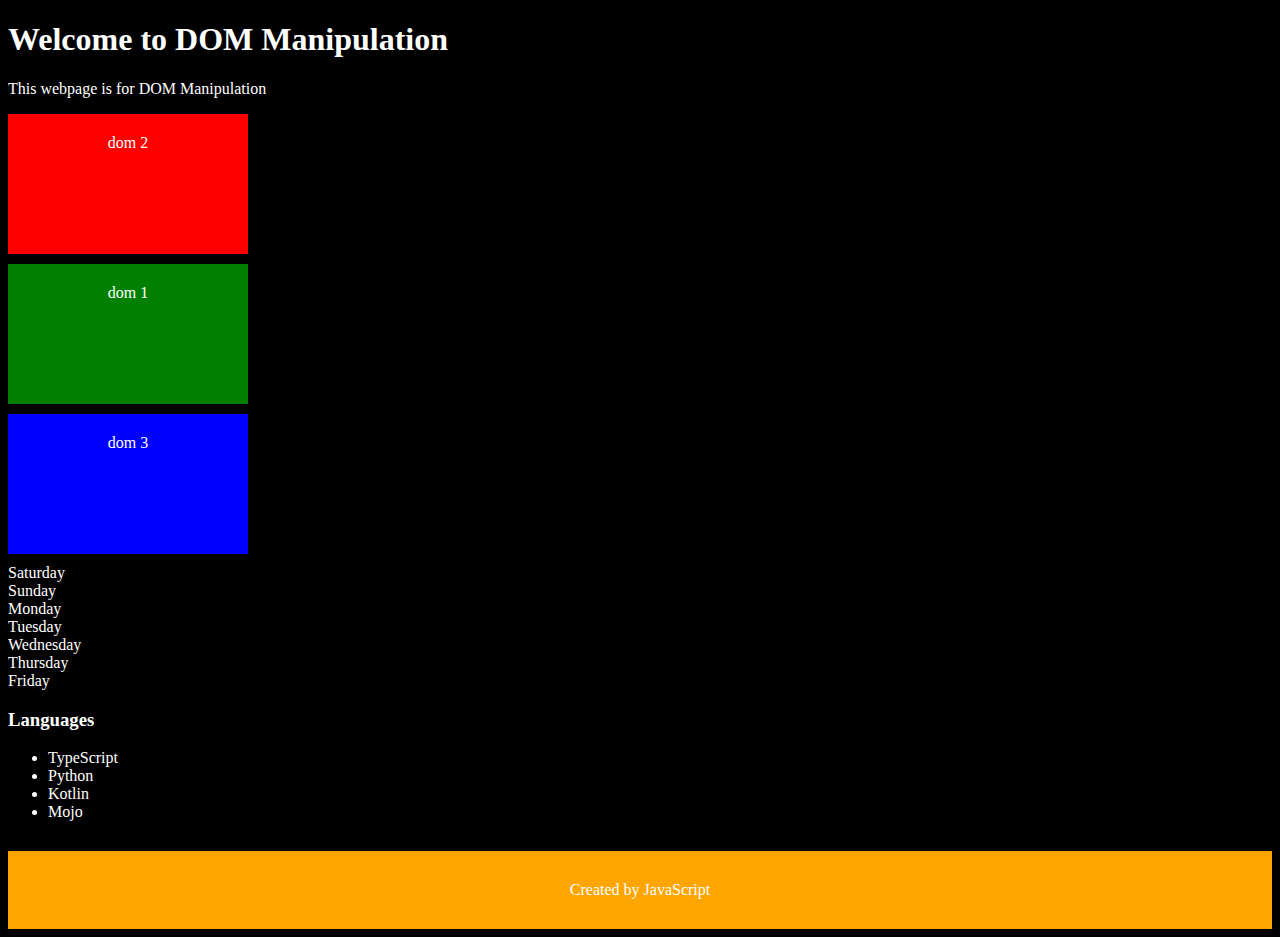
<file: 05_dom/index.html>
<!DOCTYPE html>
<html lang="en">
<head>
    <meta charset="UTF-8">
    <meta name="viewport" content="width=device-width, initial-scale=1.0">
    <title>DOM Manipulation</title>
    <link rel="stylesheet" href="style.css">
</head>
<body class="bg-black">
    <h1>Welcome to DOM Manipulation</h1>
    <p id="para">This webpage is for <span class="display: none">DOM Manipulation</span></p>
    <div class="box box-1">dom 2</div>
    <div class="box box-2">dom 1</div>
    <div class="box box-3">dom 3</div>
    <div class="parent">
        <div class="day">Saturday</div>
        <div class="day">Sunday</div>
        <div class="day">Monday</div>
        <div class="day">Tuesday</div>
        <div class="day">Wednesday</div>
        <div class="day">Thursday</div>
        <div class="day">Friday</div>
    </div>

    <h3>Languages</h3>
    <ul class="languages">
        <li class="list-item">JavaScript</li>
    </ul>


    <script src="script.js"></script>
</body>
</html>
</file>
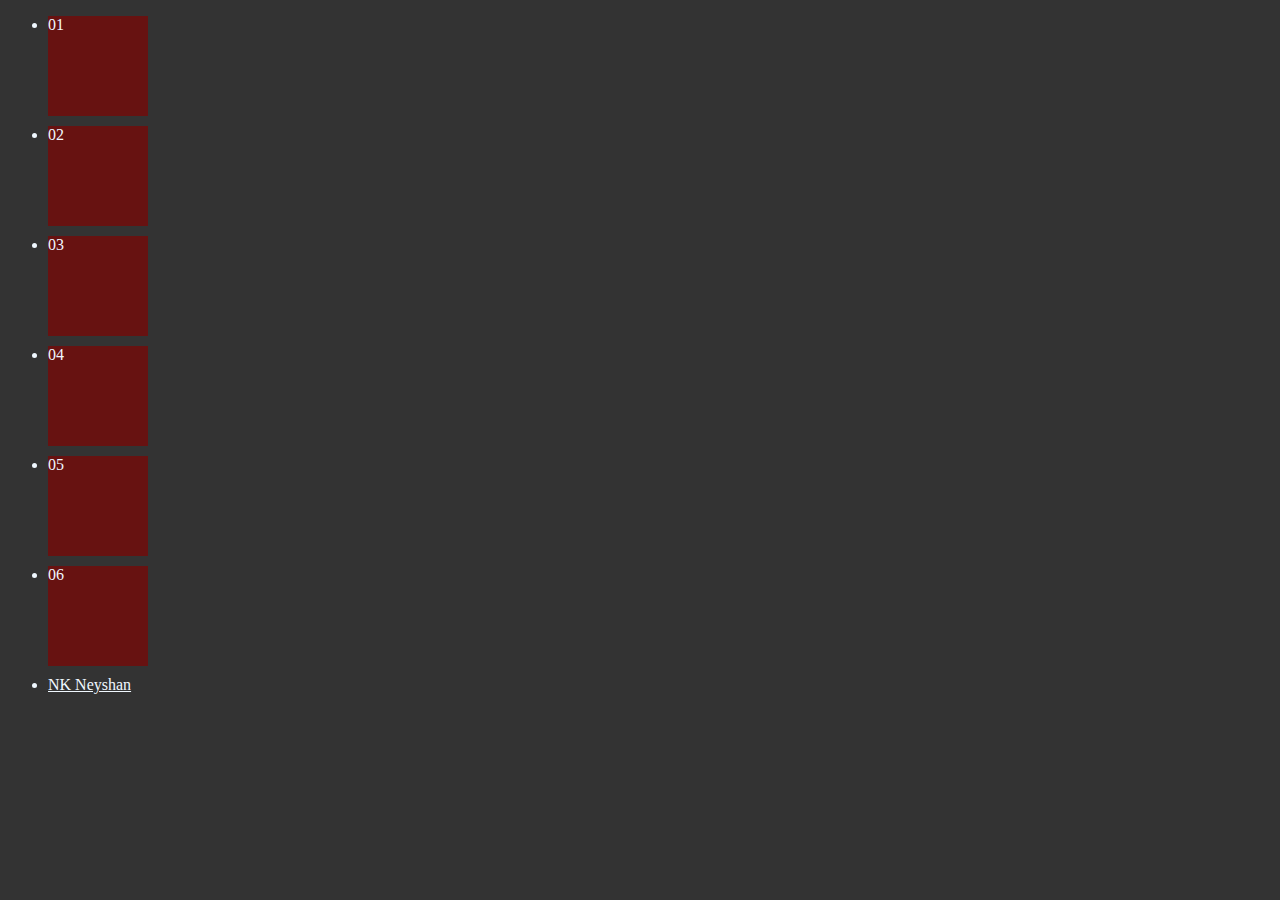
<file: 06_events/01_event.html>
<!DOCTYPE html>
<html lang="en">
<head>
    <meta charset="UTF-8">
    <meta name="viewport" content="width=device-width, initial-scale=1.0">
    <title>Event Handlers</title>
</head>
<body style="color:aliceblue; background-color: #333">
    <ul style="display: flex; flex-direction: column; gap: 10px" id="boxes">
        <li><div style="width: 100px; height:100px; background-color: #671211;" id="01" class="box">01</div></li>
        <li><div style="width: 100px; height:100px; background-color: #671211;" id="02" class="box">02</div></li>
        <li><div style="width: 100px; height:100px; background-color: #671211;" id="03" class="box">03</div></li>
        <li><div style="width: 100px; height:100px; background-color: #671211;" id="04" class="box">04</div></li>
        <li><div style="width: 100px; height:100px; background-color: #671211;" id="05" class="box">05</div></li>
        <li><div style="width: 100px; height:100px; background-color: #671211;" id="06" class="box">06</div></li>
        <li><a href="https://facebook.com/neyshank" target="_blank" style="color: aliceblue" id="link">NK Neyshan</a></li>
    </ul>


    <script>
        // [need to study]
        /**
         * {type, timestamp, preventDefault},
         * {target, toElement, srcElement, currentTarget},
         * {clientX, clientY, screenX, screenY},
         * {altkey, ctrlkey, shiftkey, keyCode}
        */
        
        // document.querySelector("#link").addEventListener('click', (e) => {e.preventDefault()}, false);

        // boxes.addEventListener('click', function(e){
            //     console.log(e);
        // }, false);
        

        // removing clicked boxes
        // [process 01]
        const box = document.querySelectorAll(".box");
        box.forEach((box) => {
            box.addEventListener('click', function(e){
                box.parentNode.remove();
            }, false);
        });
        
        // [process 02]
        const boxes = document.querySelector("#boxes");
        boxes.addEventListener('click', function(e){
            if (e.target.tagName === "DIV") {
                e.target.parentNode.remove();
            }
        }, false);

        
        /** 
         * [back-propogation]: when an eventListener is added to an element, it also triggers/executes its parent elements' functions if the same eventListener is added to them. true/false/default applies to the parent.
 
         * [capturing]:{when set to 'true'} function execution sequence => from top parent to last child.
         boxes.addEventListener('click', function(e){console.log("This is the parent.")}, true);   // this will execute first
         box.forEach((box) => {box.addEventListener('click', function(e){console.log(`This is box ${e.target.id}`)}, false)});    // this will execute last
         
         * [bubbling]:{default / when set to 'false'} function execution sequence => from last child to top parent.
         boxes.addEventListener('click', function(e){console.log("This is the parent.")}, false);   // this will execute last
         box.forEach((box) => {box.addEventListener('click', function(e){console.log(`This is box ${e.target.id}`)}, false)});    // this will execute first
         
         * [stopPropogation()]: stops propogation. only executes targeted element's function. need to set 'false' or default on parent.
         boxes.addEventListener('click', function(e){console.log("This is the parent.")}, false);   // this will not execute
         box.forEach((box) => {
             box.addEventListener('click', function(e){
                 e.stopPropagation()
                 console.log(`This is box ${e.target.id}`)
             }, false);
         });    // only this will execute
        */
    
    </script>
</body>
</html>
</file>
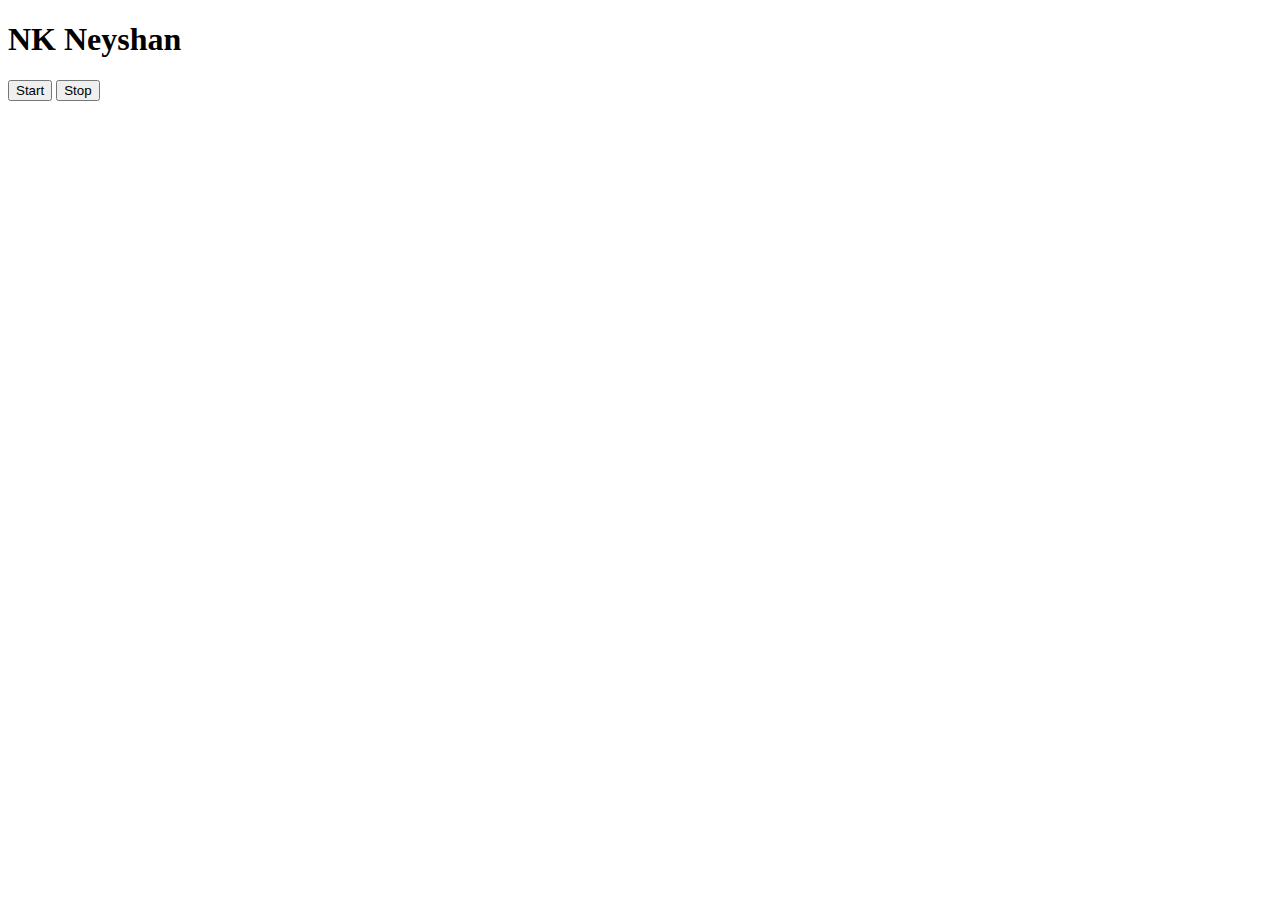
<file: 06_events/02_example.html>
<!DOCTYPE html>
<html lang="en">
<head>
    <meta charset="UTF-8">
    <meta name="viewport" content="width=device-width, initial-scale=1.0">
    <title>Document</title>
</head>
<body>
    <h1>NK Neyshan</h1>
    <button id="start">Start</button>
    <button id="stop">Stop</button>
</body>
<script>
    const sayDate = function(str){
        console.log(str, Date.now());
    }

    const intervalId = setInterval(sayDate, 1000, "hi")

    clearInterval(intervalId)
</script>
</html>
</file>
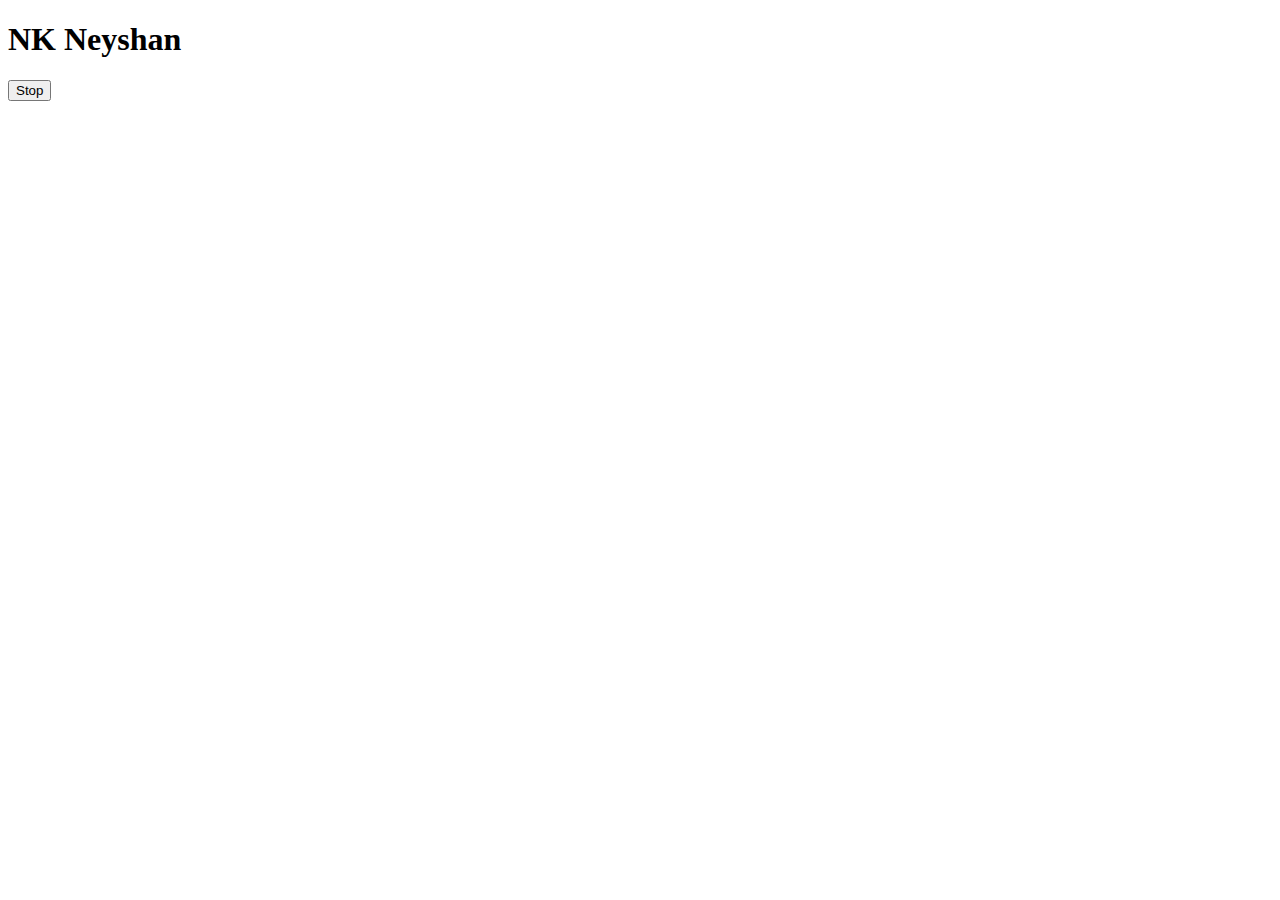
<file: 06_events/03_example.html>
<!DOCTYPE html>
<html lang="en">
<head>
    <meta charset="UTF-8">
    <meta name="viewport" content="width=device-width, initial-scale=1.0">
    <title>Document</title>
</head>
<body>
    <h1>NK Neyshan</h1>
    <button id="stop">Stop</button>
</body>
<script>
    const sayKneysh = function(){
        console.log("Kneysh");
    }
    const changeText = function(){
        document.querySelector('h1').innerHTML = "NK the Great"
    }

    const changeMe = setTimeout(changeText, 2000)

    document.querySelector('#stop').addEventListener('click', function(){
        clearTimeout(changeMe)
        console.log("STOPPED")
    })
</script>
</html>
</file>
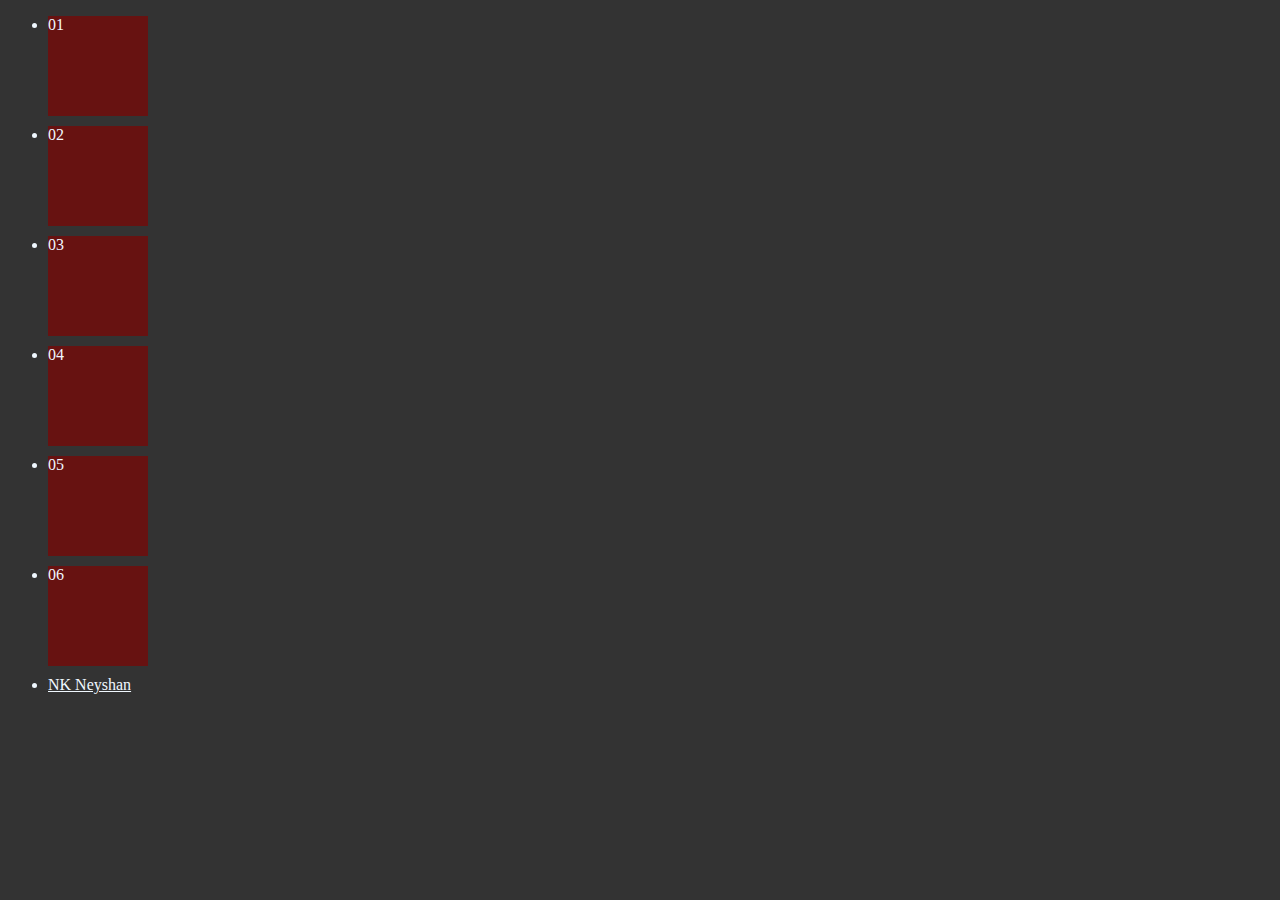
<file: 08_events/01_event.html>
<!DOCTYPE html>
<html lang="en">
<head>
    <meta charset="UTF-8">
    <meta name="viewport" content="width=device-width, initial-scale=1.0">
    <title>Event Handlers</title>
</head>
<body style="color:aliceblue; background-color: #333">
    <ul style="display: flex; flex-direction: column; gap: 10px" id="boxes">
        <li><div style="width: 100px; height:100px; background-color: #671211;" id="01" class="box">01</div></li>
        <li><div style="width: 100px; height:100px; background-color: #671211;" id="02" class="box">02</div></li>
        <li><div style="width: 100px; height:100px; background-color: #671211;" id="03" class="box">03</div></li>
        <li><div style="width: 100px; height:100px; background-color: #671211;" id="04" class="box">04</div></li>
        <li><div style="width: 100px; height:100px; background-color: #671211;" id="05" class="box">05</div></li>
        <li><div style="width: 100px; height:100px; background-color: #671211;" id="06" class="box">06</div></li>
        <li><a href="https://facebook.com/neyshank" target="_blank" style="color: aliceblue" id="link">NK Neyshan</a></li>
    </ul>


    <script>
        // [need to study]
        /**
         * {type, timestamp, preventDefault},
         * {target, toElement, srcElement, currentTarget},
         * {clientX, clientY, screenX, screenY},
         * {altkey, ctrlkey, shiftkey, keyCode}
        */
        
        // document.querySelector("#link").addEventListener('click', (e) => {e.preventDefault()}, false);

        // boxes.addEventListener('click', function(e){
            //     console.log(e);
        // }, false);
        

        // removing clicked boxes
        // [process 01]
        const box = document.querySelectorAll(".box");
        box.forEach((box) => {
            box.addEventListener('click', function(e){
                box.parentNode.remove();
            }, false);
        });
        
        // [process 02]
        const boxes = document.querySelector("#boxes");
        boxes.addEventListener('click', function(e){
            if (e.target.tagName === "DIV") {
                e.target.parentNode.remove();
            }
        }, false);

        
        /** 
         * [back-propogation]: when an eventListener is added to an element, it also triggers/executes its parent elements' functions if the same eventListener is added to them. true/false/default applies to the parent.
 
         * [capturing]:{when set to 'true'} function execution sequence => from top parent to last child.
         boxes.addEventListener('click', function(e){console.log("This is the parent.")}, true);   // this will execute first
         box.forEach((box) => {box.addEventListener('click', function(e){console.log(`This is box ${e.target.id}`)}, false)});    // this will execute last
         
         * [bubbling]:{default / when set to 'false'} function execution sequence => from last child to top parent.
         boxes.addEventListener('click', function(e){console.log("This is the parent.")}, false);   // this will execute last
         box.forEach((box) => {box.addEventListener('click', function(e){console.log(`This is box ${e.target.id}`)}, false)});    // this will execute first
         
         * [stopPropogation()]: stops propogation. only executes targeted element's function. need to set 'false' or default on parent.
         boxes.addEventListener('click', function(e){console.log("This is the parent.")}, false);   // this will not execute
         box.forEach((box) => {
             box.addEventListener('click', function(e){
                 e.stopPropagation()
                 console.log(`This is box ${e.target.id}`)
             }, false);
         });    // only this will execute
        */
    
    </script>
</body>
</html>
</file>
<file: 05_dom/style.css>
.bg-black {
    background-color: black;
    color: white;
}

.box {
    height: 100px;
    width: 200px;
    padding: 20px;
    margin-bottom: 10px;
    text-align: center;
}

.box-1 {
    background-color: red;
}

.box-2 {
    background-color: green;
}

.box-3 {
    background-color: blue;
}
</file>
